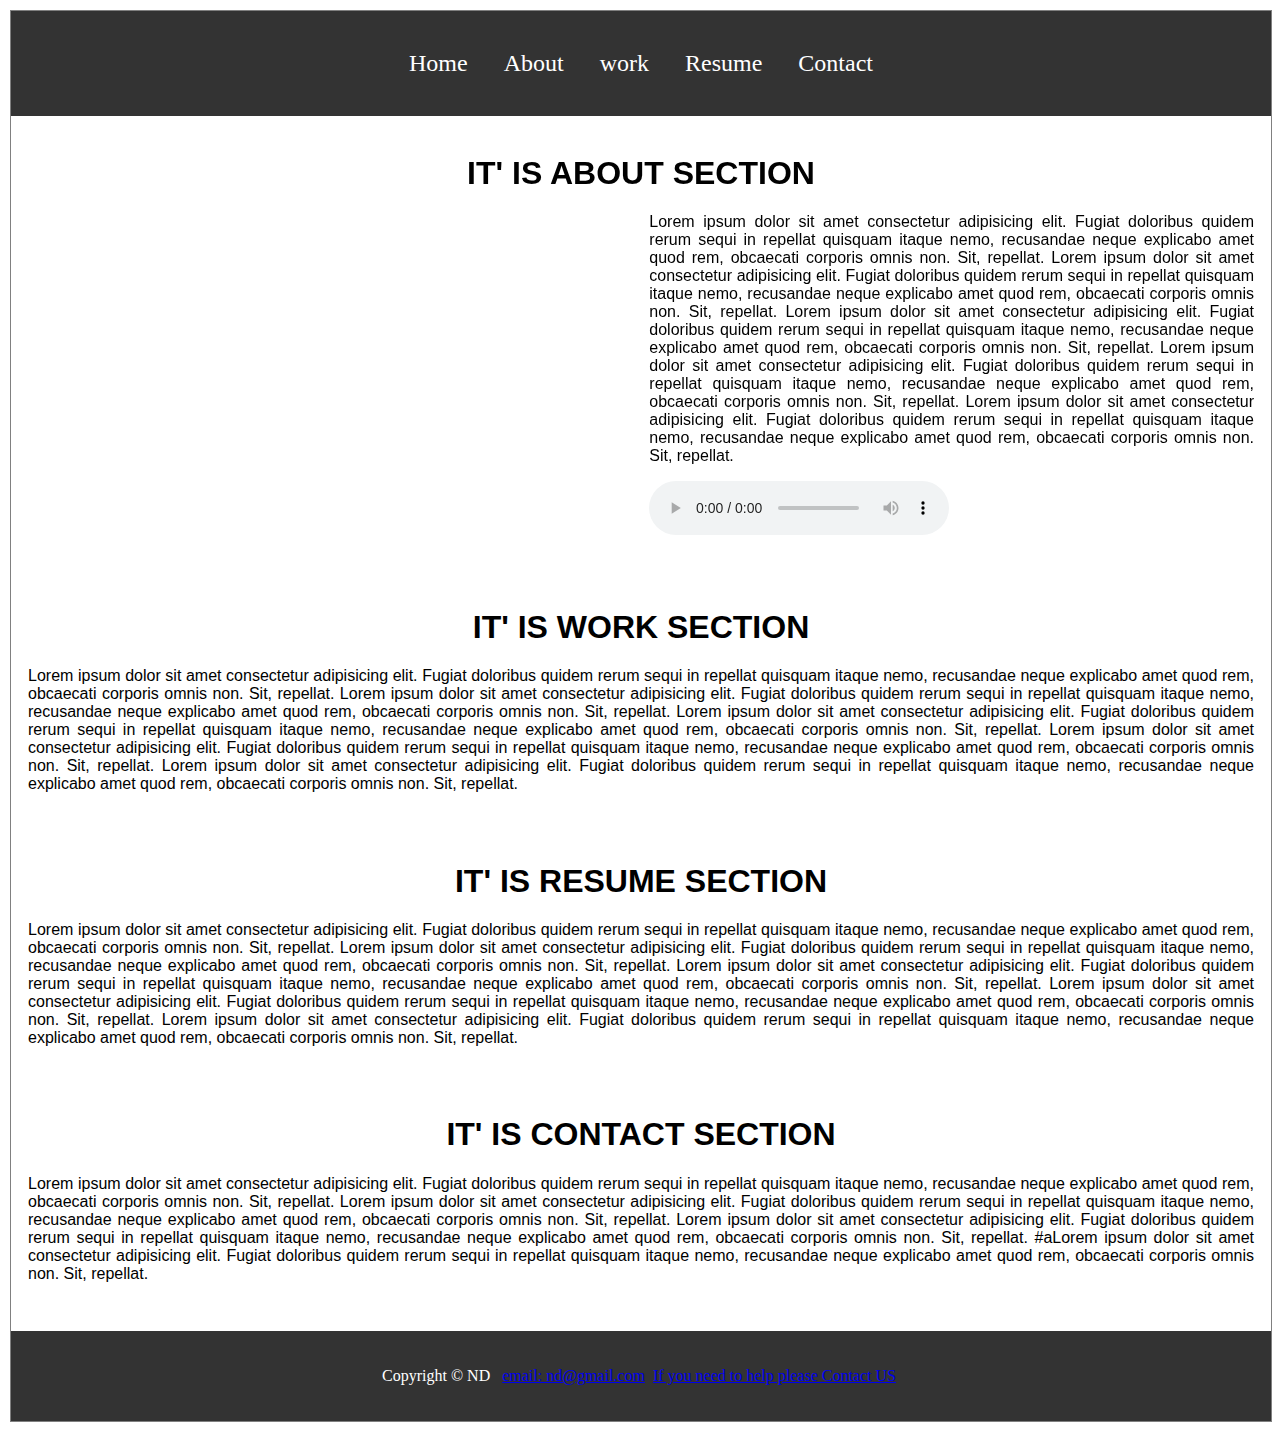
<file: index.html>
<!DOCTYPE html>
<html lang="en">
    <head>
        <meta charset="UTF-8">
        <meta http-equiv="X-UA-Compatible" content="IE=edge">
        <meta name="viewport" content="width=device-width, initial-scale=1.0">
        <link rel="stylesheet" href="css/styles.css">
        <title>Accueil</title>
    </head>
    <body>
        <div class="c">

            <nav>
                <ul class="acc">
                    <li><a href="#a">Home</a></li>  
                    <li><a href="#a">About</a></li>
                    <li><a href="#w">work</a></li>
                    <li><a href="#r">Resume</a></li>
                    <li><a href="#c">Contact</a></li>
                </ul>
            </nav>

            <main>
                <section class="sec">
                    <h1><a name="a">IT' IS ABOUT SECTION</a></h1>
                        <p>
                            <iframe width="560" height="315" src="https://www.youtube.com/embed/KDZSc6iz6-I" title="YouTube video player" frameborder="0" allow="accelerometer; autoplay; clipboard-write; encrypted-media; gyroscope; picture-in-picture" allowfullscreen></iframe>
                        </p>
                        <p>
                        
                            Lorem ipsum dolor sit amet consectetur adipisicing elit.  
                            Fugiat doloribus quidem rerum sequi in repellat quisquam itaque nemo,
                            recusandae neque explicabo amet quod rem, obcaecati corporis omnis non. Sit, repellat.
                            Lorem ipsum dolor sit amet consectetur adipisicing elit.  
                            Fugiat doloribus quidem rerum sequi in repellat quisquam itaque nemo,
                            recusandae neque explicabo amet quod rem, obcaecati corporis omnis non. Sit, repellat.
                            Lorem ipsum dolor sit amet consectetur adipisicing elit.  
                            Fugiat doloribus quidem rerum sequi in repellat quisquam itaque nemo,
                            recusandae neque explicabo amet quod rem, obcaecati corporis omnis non. Sit, repellat.
                            Lorem ipsum dolor sit amet consectetur adipisicing elit.  
                            Fugiat doloribus quidem rerum sequi in repellat quisquam itaque nemo,
                            recusandae neque explicabo amet quod rem, obcaecati corporis omnis non. Sit, repellat.
                            Lorem ipsum dolor sit amet consectetur adipisicing elit.  
                            Fugiat doloribus quidem rerum sequi in repellat quisquam itaque nemo,
                            recusandae neque explicabo amet quod rem, obcaecati corporis omnis non. Sit, repellat.

                        </p>
                        <p>
                            <audio controls>
                                <source src="C:\Users\hp\Documents\Bercy2005\04 Djino.mp3" type="audio/mpeg">
                                Cliquez ici pour ecouter
                            </audio>
                        </p>               
                </section>
                <section>
                    <h1><a name="w">IT' IS WORK SECTION</a></h1> 
                        <p>Lorem ipsum dolor sit amet consectetur adipisicing elit.  
                            Fugiat doloribus quidem rerum sequi in repellat quisquam itaque nemo,
                            recusandae neque explicabo amet quod rem, obcaecati corporis omnis non. Sit, repellat.
                            Lorem ipsum dolor sit amet consectetur adipisicing elit.  
                            Fugiat doloribus quidem rerum sequi in repellat quisquam itaque nemo,
                            recusandae neque explicabo amet quod rem, obcaecati corporis omnis non. Sit, repellat.
                            Lorem ipsum dolor sit amet consectetur adipisicing elit.  
                            Fugiat doloribus quidem rerum sequi in repellat quisquam itaque nemo,
                            recusandae neque explicabo amet quod rem, obcaecati corporis omnis non. Sit, repellat.
                            Lorem ipsum dolor sit amet consectetur adipisicing elit.  
                            Fugiat doloribus quidem rerum sequi in repellat quisquam itaque nemo,
                            recusandae neque explicabo amet quod rem, obcaecati corporis omnis non. Sit, repellat.
                            Lorem ipsum dolor sit amet consectetur adipisicing elit.  
                            Fugiat doloribus quidem rerum sequi in repellat quisquam itaque nemo,
                            recusandae neque explicabo amet quod rem, obcaecati corporis omnis non. Sit, repellat.
                        </p>
                </section>
                <section>
                    <h1><a name="w">IT' IS RESUME SECTION</a></h1> 
                        <p>Lorem ipsum dolor sit amet consectetur adipisicing elit.  
                           Fugiat doloribus quidem rerum sequi in repellat quisquam itaque nemo,
                           recusandae neque explicabo amet quod rem, obcaecati corporis omnis non. Sit, repellat.
                           Lorem ipsum dolor sit amet consectetur adipisicing elit.  
                           Fugiat doloribus quidem rerum sequi in repellat quisquam itaque nemo,
                           recusandae neque explicabo amet quod rem, obcaecati corporis omnis non. Sit, repellat.
                            Lorem ipsum dolor sit amet consectetur adipisicing elit.  
                            Fugiat doloribus quidem rerum sequi in repellat quisquam itaque nemo,
                            recusandae neque explicabo amet quod rem, obcaecati corporis omnis non. Sit, repellat.
                            Lorem ipsum dolor sit amet consectetur adipisicing elit.  
                            Fugiat doloribus quidem rerum sequi in repellat quisquam itaque nemo,
                            recusandae neque explicabo amet quod rem, obcaecati corporis omnis non. Sit, repellat.
                            Lorem ipsum dolor sit amet consectetur adipisicing elit.  
                            Fugiat doloribus quidem rerum sequi in repellat quisquam itaque nemo,
                            recusandae neque explicabo amet quod rem, obcaecati corporis omnis non. Sit, repellat.
                        </p>
                </section>  
                <section>
                    <h1><a name="w">IT' IS CONTACT SECTION</a></h1> 
                        <p>Lorem ipsum dolor sit amet consectetur adipisicing elit.  
                           Fugiat doloribus quidem rerum sequi in repellat quisquam itaque nemo,
                           recusandae neque explicabo amet quod rem, obcaecati corporis omnis non. Sit, repellat.
                           Lorem ipsum dolor sit amet consectetur adipisicing elit.  
                            Fugiat doloribus quidem rerum sequi in repellat quisquam itaque nemo,
                            recusandae neque explicabo amet quod rem, obcaecati corporis omnis non. Sit, repellat.
                            Lorem ipsum dolor sit amet consectetur adipisicing elit.  
                            Fugiat doloribus quidem rerum sequi in repellat quisquam itaque nemo,
                            recusandae neque explicabo amet quod rem, obcaecati corporis omnis non. Sit, repellat.
                            #aLorem ipsum dolor sit amet consectetur adipisicing elit.  
                            Fugiat doloribus quidem rerum sequi in repellat quisquam itaque nemo,
                            recusandae neque explicabo amet quod rem, obcaecati corporis omnis non. Sit, repellat.
                        </p>
                </section>
            </main>

            <footer>
                    <p>Copyright &copy; ND &nbsp;
                        <a href="mailto: nd@gmail.com">email: nd@gmail.com</a>&nbsp;
                        <a href="contact.html" target="_blank" >If you need to help please Contact US</a>&nbsp;
                    </p>    
            </footer>
        </div>
    </body>
</html>
</file>
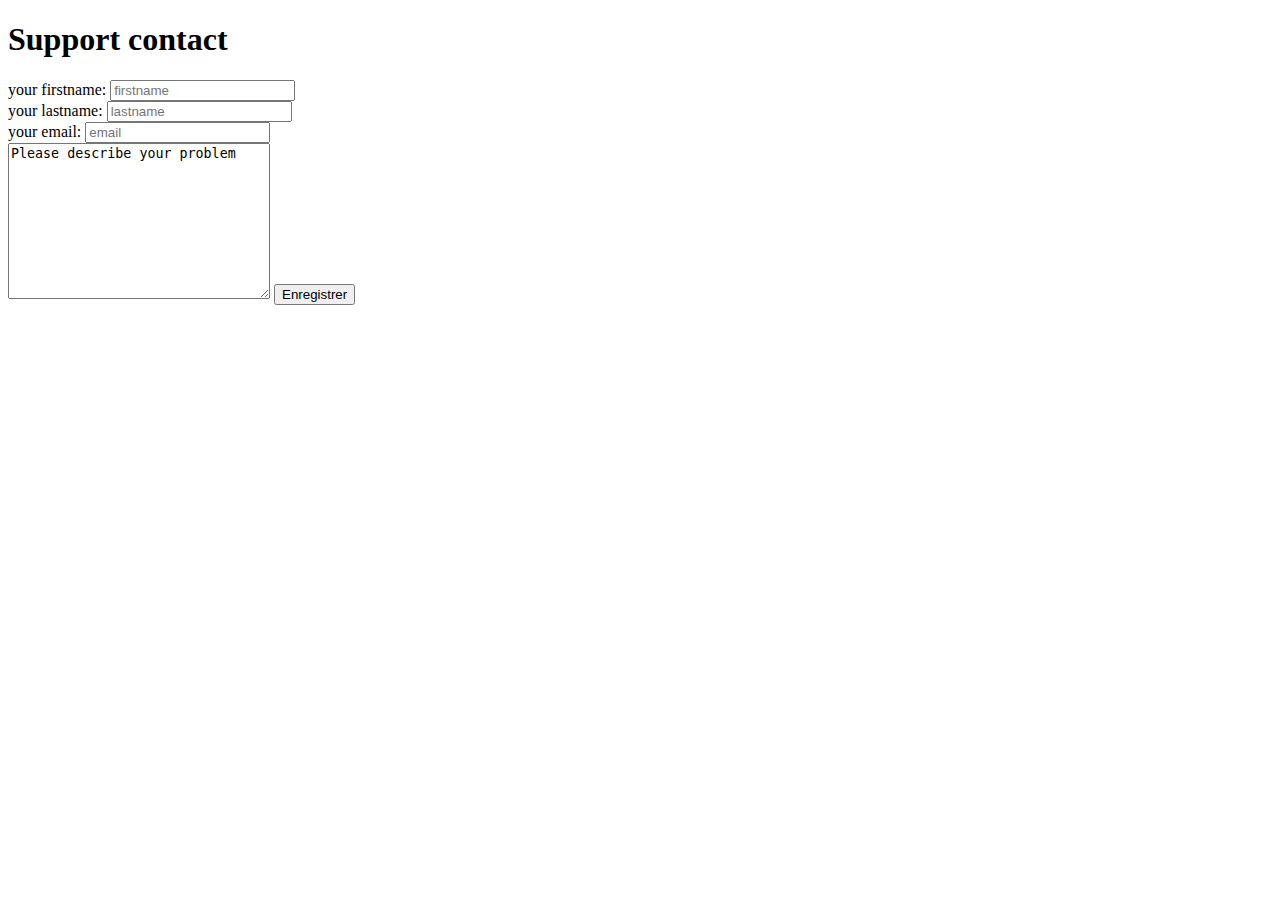
<file: contact.html>
<!DOCTYPE html>
<html lang="en">
<head>
    <meta charset="UTF-8">
    <meta http-equiv="X-UA-Compatible" content="IE=edge">
    <meta name="viewport" content="width=device-width, initial-scale=1.0">
    <title>Contact</title>
</head>
<body>
    <h1>Support contact</h1>
    <form action="">
        <label for="firstname">your firstname:</label>
        <input type="text" name="firstname" placeholder="firstname"><br>

        <label for="lastname">your lastname:</label>
        <input type="text" name="lastname" placeholder="lastname"><br>

        <label for="email">your email:</label>
        <input type="email" name="email" placeholder="email"><br>

        <textarea name="describe" id="" cols="30" rows="10">Please describe your problem</textarea>
        
        <button type="submit">Enregistrer</button>
    </form>
</body>
</html>
</file>
<file: css/styles.css>
body
{
    background-color: white;
    margin: 10px;
    
}

div.c
{
    width: 100%;
    border: 1px solid gray;
}

nav
{
    background-color: #333;
    padding: 2%;
}

nav ul
{
    list-style-type: none;
    margin: 0%;
    padding: 0%;
    overflow: hidden;
    text-align: center;
}

li
{
   display: inline; 
}

ul li a
{
    display:inline-block;
    font-size: x-large;
    font-family: robot;
    color: white;
    text-decoration: none;
    padding: 14px 16px;
   
}

li a:hover
{
    background-color:black;
}

section h1
{
    text-align: center;
}

main, footer 
{
    padding: 1px;
    color: black;
    background-color: white;
    text-align: center;
}

footer
{   padding: 20px;
    background-color: #333;
    margin-top: 15px;
    color: white;
}

 h1
{
    text-align: justify;
    font-style: normal;
    font-family: 'Gill Sans', 'Gill Sans MT', Calibri, 'Trebuchet MS', sans-serif;
}

iframe
{
    float: left;
    padding-right: 5%;
    padding-left: 0%;
}

section
{
    font-style: normal;
    text-align: justify;
    font-family: 'Gill Sans', 'Gill Sans MT', Calibri, 'Trebuchet MS', sans-serif;
    padding: 1em;
    overflow: hidden;
}
</file>
